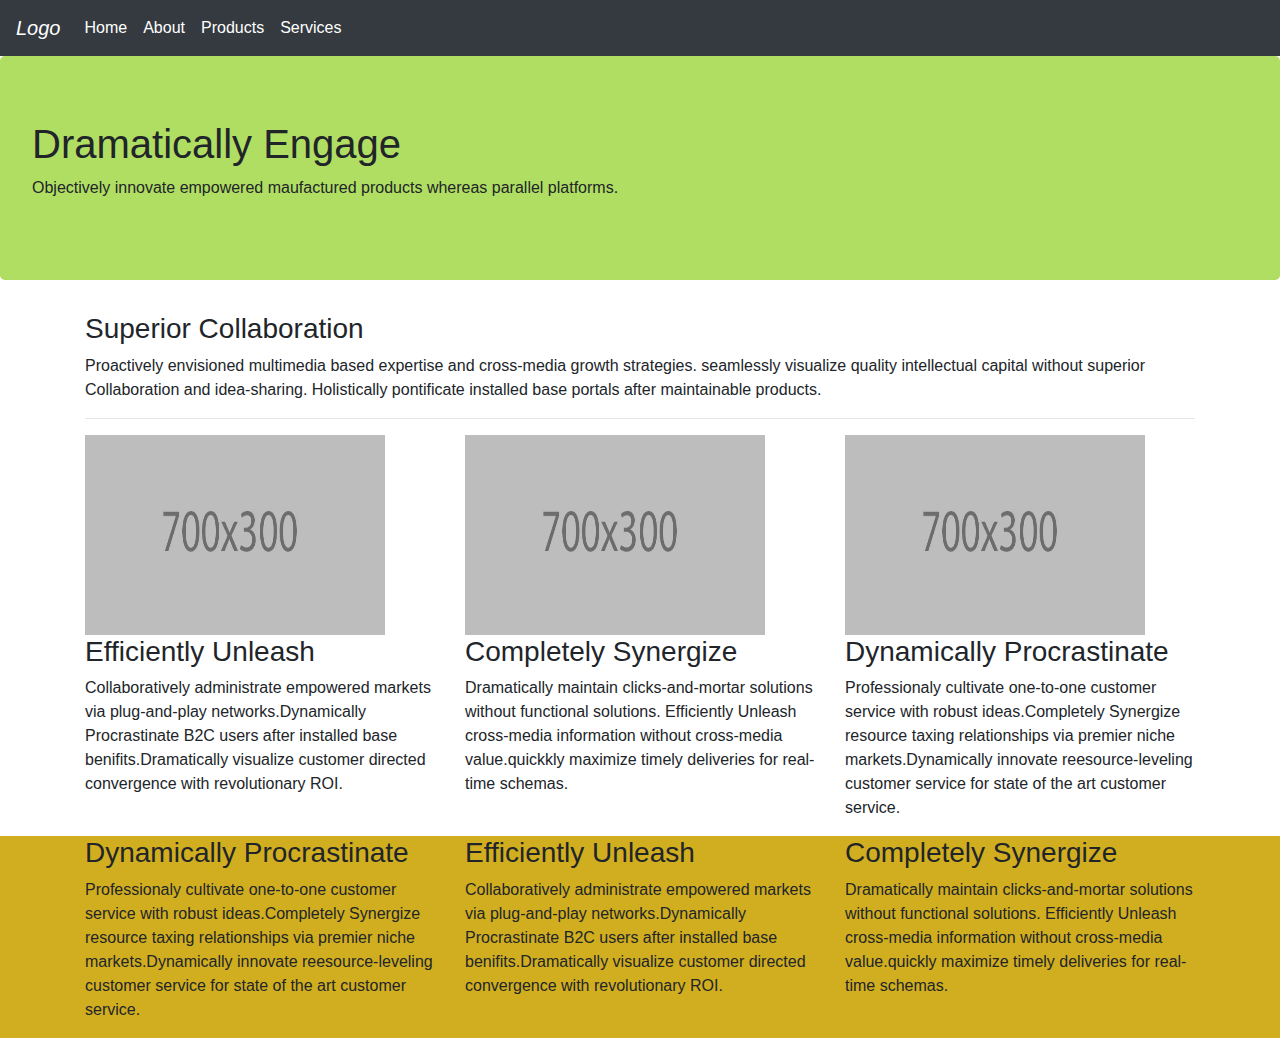
<file: index.html>
<!DOCTYPE html>
<html lang="en">

<head>
  <title>Remake</title>
  <meta charset="utf-8">
  <meta name="viewport" content="width=device-width, initial-scale=1">
  <link rel="stylesheet" href="https://maxcdn.bootstrapcdn.com/bootstrap/4.3.1/css/bootstrap.min.css">
  <script src="https://ajax.googleapis.com/ajax/libs/jquery/3.4.1/jquery.min.js"></script>
  <script src="https://cdnjs.cloudflare.com/ajax/libs/popper.js/1.14.7/umd/popper.min.js"></script>
  <script src="https://maxcdn.bootstrapcdn.com/bootstrap/4.3.1/js/bootstrap.min.js"></script>
  <link rel="stylesheet" href="CSS/master.css">
  <link rel="stylesheet" href="https://use.fontawesome.com/releases/v5.6.3/css/all.css" integrity="sha384-UHRtZLI+pbxtHCWp1t77Bi1L4ZtiqrqD80Kn4Z8NTSRyMA2Fd33n5dQ8lWUE00s/" crossorigin="anonymous">
</head>

<body>
  <nav class="navbar navbar-expand-sm bg-dark navbar-dark">
    <ul class="navbar-nav">
      <li><a class="navbar-brand" href="#"> <i class="fas fa-fire">Logo</i></a></li>
      <li class="nav-item active"><a href="#" class="nav-link">Home</a></li>
      <li class="nav-item active"><a href="#" class="nav-link">About</a></li>
      <li class="nav-item active"><a href="#" class="nav-link">Products</a></li>
      <li class="nav-item active"><a href="#" class="nav-link">Services</a></li>
    </ul>
  </nav>
  <div class="jumbotron">
    <h1><i class="fas fa-chart-bar"></i>Dramatically Engage</h1>
    <p>Objectively innovate empowered maufactured products whereas parallel platforms.</p>
  </div>

  <div class="container">
    <div class="row">
      <div class="col-sm-12">
        <h3>Superior Collaboration</h3>
        <p>Proactively envisioned multimedia based expertise and cross-media growth strategies. seamlessly visualize quality intellectual capital without superior Collaboration and idea-sharing. Holistically pontificate installed base portals after
          maintainable products.</p>
        <hr>
      </div>
    </div>
    <div class="row">
      <div class="col-sm-4">
        <img src="images/placeholder.jpg" width="300" height="200" alt="700x300">
        <h3>Efficiently Unleash</h3>
        <p>Collaboratively administrate empowered markets via plug-and-play networks.Dynamically Procrastinate B2C users after installed base benifits.Dramatically visualize customer directed convergence with revolutionary ROI.</p>
      </div>
      <div class="col-sm-4">
        <img src="images/placeholder.jpg" width="300" height="200" alt="700x300">
        <h3>Completely Synergize</h3>
        <p>Dramatically maintain clicks-and-mortar solutions without functional solutions. Efficiently Unleash cross-media information without cross-media value.quickkly maximize timely deliveries for real-time schemas.</p>
      </div>
      <div class="col-sm-4">
        <img src="images/placeholder.jpg" width="300" height="200" alt="700x300">
        <h3>Dynamically Procrastinate</h3>
        <p>Professionaly cultivate one-to-one customer service with robust ideas.Completely Synergize resource taxing relationships via premier niche markets.Dynamically innovate reesource-leveling customer service for state of the art customer
          service. </p>
      </div>
    </div>
  </div>
  <div class="container-fluid orange">
    <div class="container">
      <div class="row">
        <div class="col-sm-4">
          <h3><i class="fas fa-fire"></i>Dynamically Procrastinate</h3>
          <p>Professionaly cultivate one-to-one customer service with robust ideas.Completely Synergize resource taxing relationships via premier niche markets.Dynamically innovate reesource-leveling customer service for state of the art customer
            service. </p>
        </div>
        <div class="col-sm-4">
          <h3><i class="fas fa-cloud-upload-alt"></i>Efficiently Unleash</h3>
          <p>Collaboratively administrate empowered markets via plug-and-play networks.Dynamically Procrastinate B2C users after installed base benifits.Dramatically visualize customer directed convergence with revolutionary ROI.</p>
        </div>
        <div class="col-sm-4">
          <h3><i class="fas fa-leaf"></i>Completely Synergize</h3>
          <p>Dramatically maintain clicks-and-mortar solutions without functional solutions. Efficiently Unleash cross-media information without cross-media value.quickly maximize timely deliveries for real-time schemas.</p>
        </div>
      </div>
    </div>
  </div>

</body>

</html>
</file>
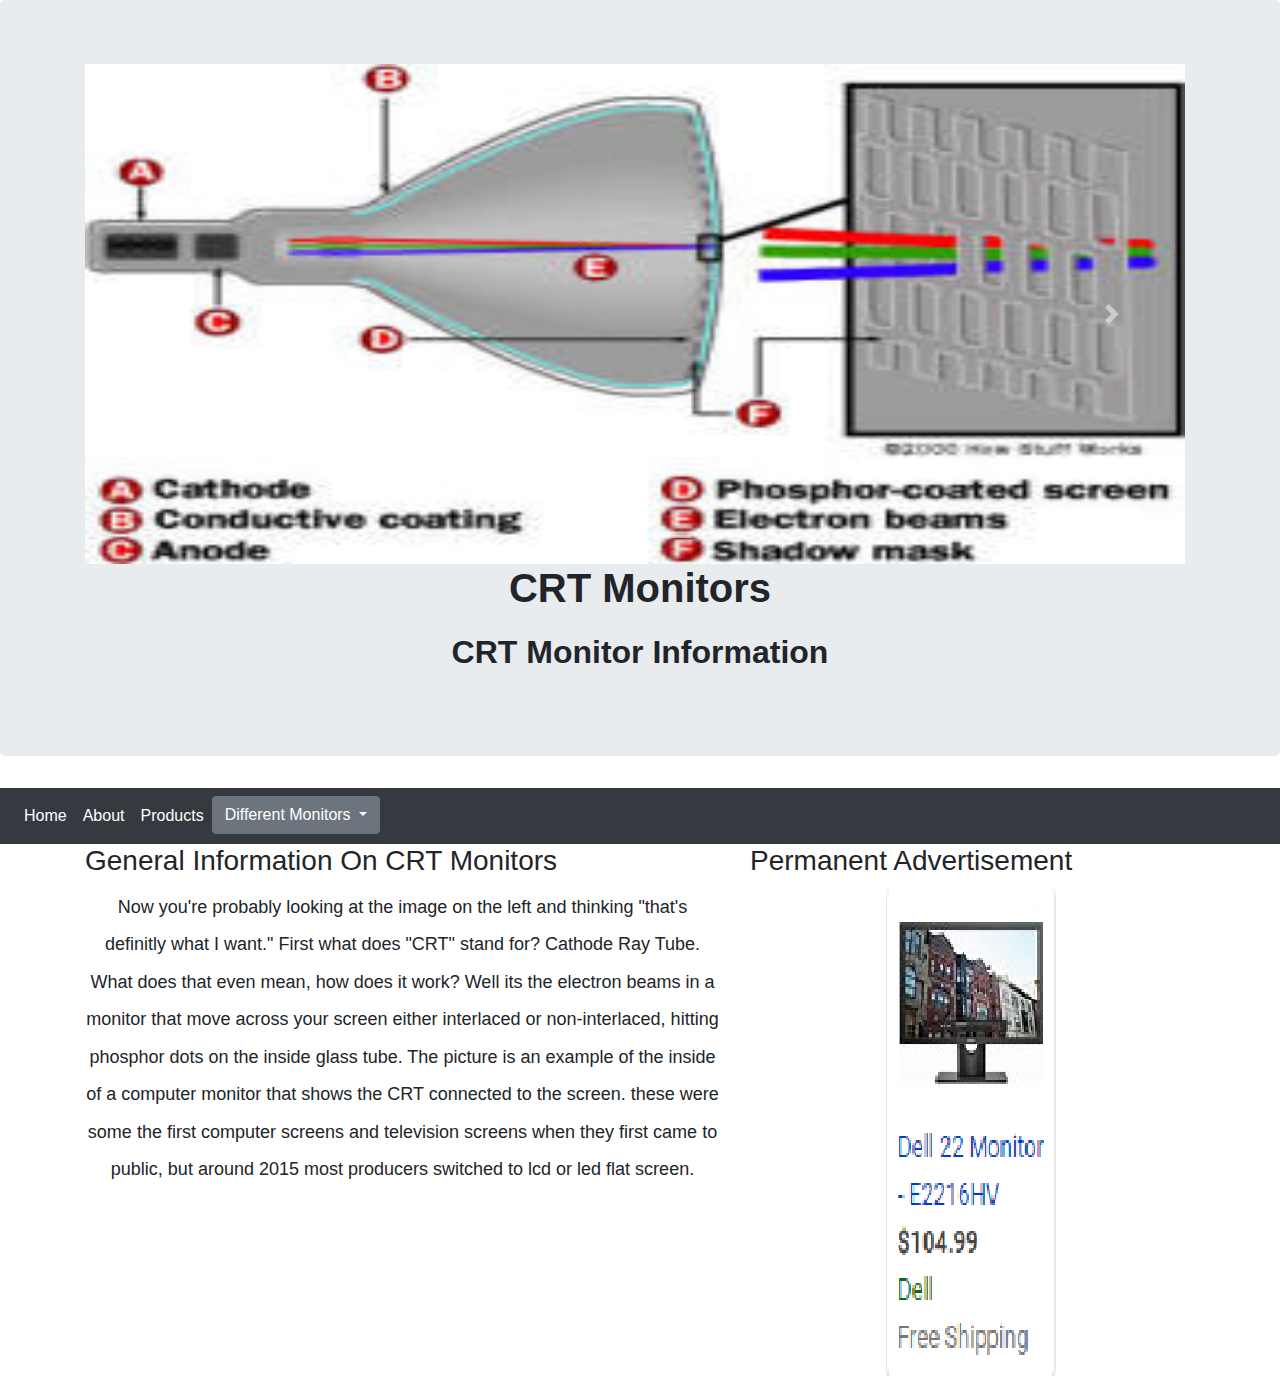
<file: crt.html>
<!DOCTYPE html>
<html lang="en">

<head>
  <title>Remake</title>
  <meta charset="utf-8">
  <meta name="viewport" content="width=device-width, initial-scale=1">
  <link rel="stylesheet" href="https://maxcdn.bootstrapcdn.com/bootstrap/4.3.1/css/bootstrap.min.css">
  <script src="https://ajax.googleapis.com/ajax/libs/jquery/3.4.1/jquery.min.js"></script>
  <script src="https://cdnjs.cloudflare.com/ajax/libs/popper.js/1.14.7/umd/popper.min.js"></script>
  <script src="https://maxcdn.bootstrapcdn.com/bootstrap/4.3.1/js/bootstrap.min.js"></script>
  <link rel="stylesheet" href="CSS/index1CSS.css">
</head>

<body>
  <div class="jumbotron">
    <div class="container">
      <div class="row">
        <div class="col-sm-12">



          <div id="demo" class="carousel slide" data-ride="carousel">


            <ul class="carousel-indicators">
              <li data-target="#demo" data-slide-to="0" class="active"></li>
              <li data-target="#demo" data-slide-to="1"></li>
              <li data-target="#demo" data-slide-to="2"></li>
            </ul>


            <div class="carousel-inner">

              <div class="carousel-item active">
                <img src="img/crtexample.jpg" alt="Reference" width="1100" height="500">
              </div>

              <div class="carousel-item">
                <img src="img/CRTImage.jpg" alt="Chess" width="1100" height="500">
              </div>

              <div class="carousel-item">
                <img src="img/crtimage3.jpg" alt="Placeholder" width="1100" height="500">
                <text>
              </div>

            </div>

            <a class="carousel-control-prev" href="#demo" data-slide="prev">
              <span class="carousel-control-prev-icon"></span>
            </a>

            <a class="carousel-control-next" href="#demo" data-slide="next">
              <span class="carousel-control-next-icon"></span>
            </a>
          </div>

        </div>
      </div>
    </div>
    <h1>
      <center><b>CRT Monitors</b></center>
    </h1>
    <p>
      <center>
        <font size="6"><strong>CRT Monitor Information</strong></font>
      </center>
    </p>
  </div>
  <nav class="navbar navbar-expand-sm bg-dark navbar-dark">
    <ul class="navbar-nav">
      <li class="nav-item active"><a href="index1.html" class="nav-link">Home</a></li>
      <li class="nav-item active"><a href="../CSS-Project/index.html" class="nav-link">About</a></li>
      <li class="nav-item active"><a href="#" class="nav-link">Products</a></li>
      <div class="dropdown">
        <button class="btn btn-secondary dropdown-toggle" type="button" id="dropdownMenuButton" data-toggle="dropdown" aria-haspopup="true" aria-expanded="false">
          Different Monitors
        </button>
        <div class="dropdown-menu" aria-labelledby="dropdownMenuButton">
          <a class="dropdown-item" href="crt.html">CRT Monitors</a>
          <a class="dropdown-item" href="lcd.html">LCD Monitors</a>
          <a class="dropdown-item" href="#">LED Monitors</a>
        </div>
      </div>
    </ul>
  </nav>
  <div class="container">
    <div class="row">
      <div class="col-sm-7">
        <h3>General Information On CRT Monitors</h3>
        <p>
          <font size="4">Now you're probably looking at the image on the left and thinking "that's definitly what I want." First what does "CRT" stand for? Cathode Ray Tube. What does that even mean, how does it work? Well its the electron beams in a
            monitor that move across your screen either interlaced or non-interlaced, hitting phosphor dots on the inside glass tube. The picture is an example of the inside of a computer monitor that shows the CRT connected to the screen. these were
            some
            the first computer screens and television screens when they first came to public, but around 2015 most producers switched to lcd or led flat screen.</font>
        </p>
      </div>
      <div class="col-sm-5">
        <h3>Permanent Advertisement</h3>
        <p><a href="https://www.dell.com/en-us/work/shop/dell-22monitor-e2216hv/apd/210-agnc/monitors-monitor-accessories"><img src="img/monitorad.PNG"></a></p>
      </div>
    </div>
  </div>
</body>

</html>
</file>
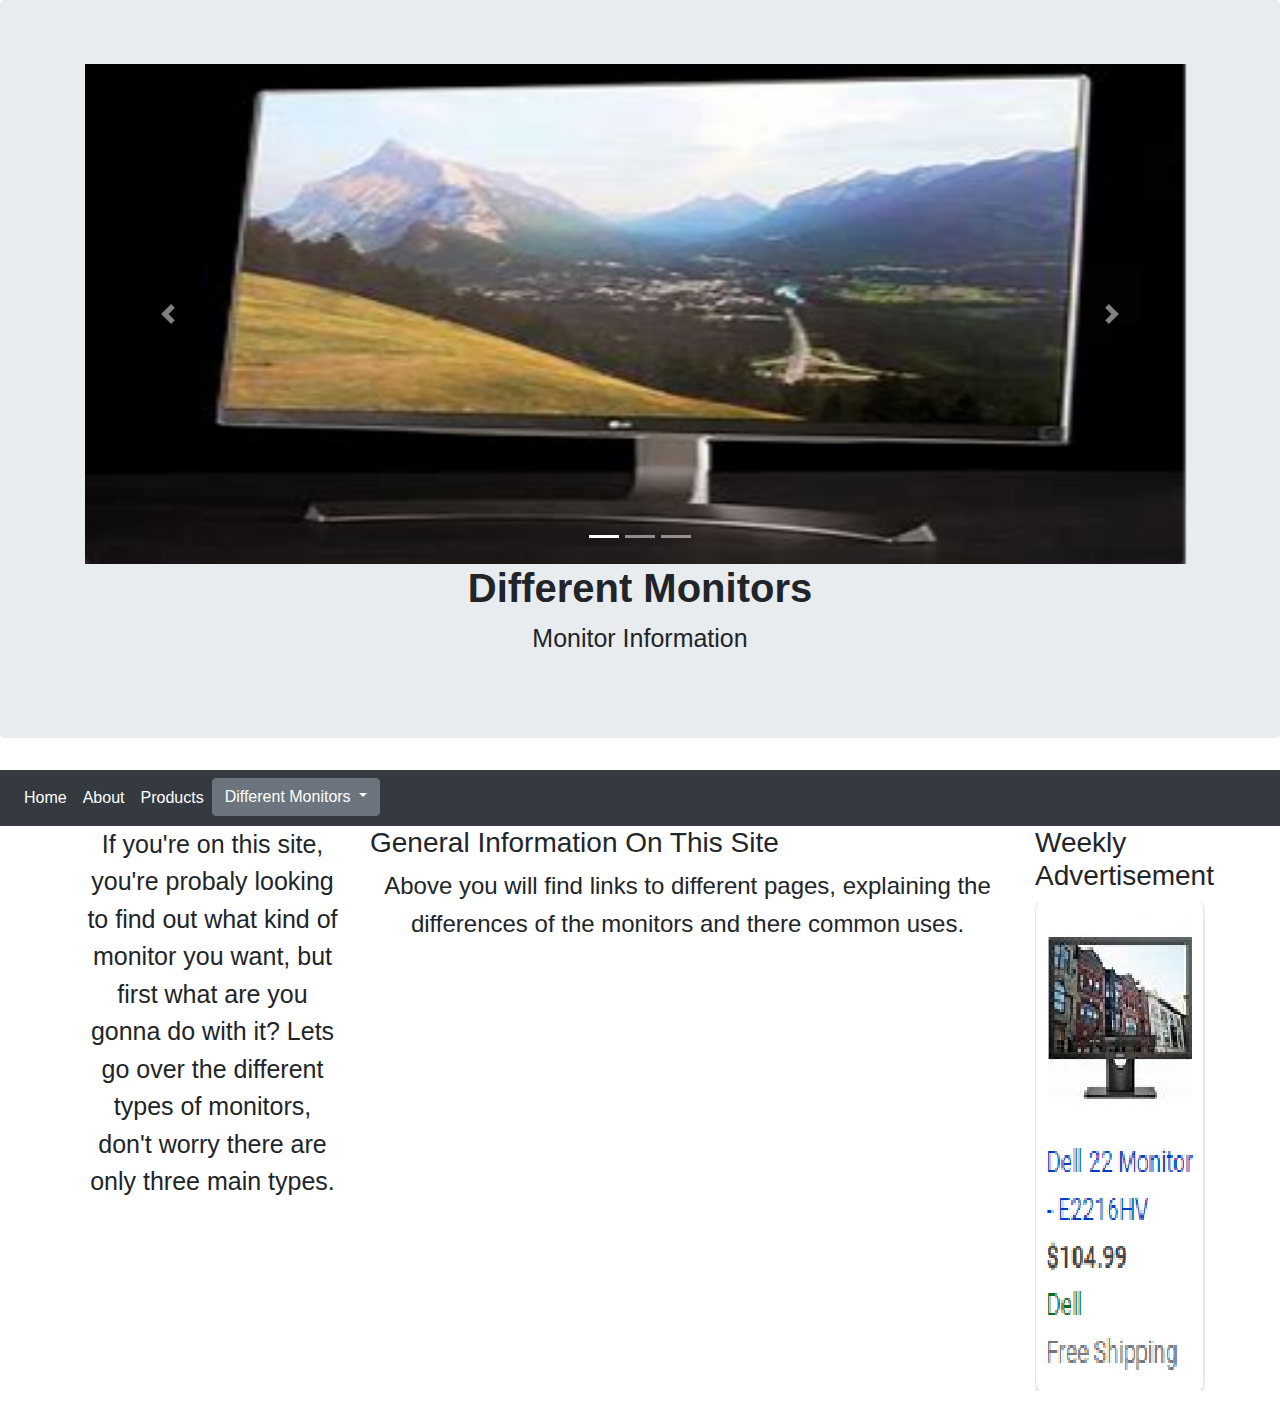
<file: index1.html>
<!DOCTYPE html>
<html lang="en">

<head>
  <title>Remake</title>
  <meta charset="utf-8">
  <meta name="viewport" content="width=device-width, initial-scale=1">
  <link rel="stylesheet" href="https://maxcdn.bootstrapcdn.com/bootstrap/4.3.1/css/bootstrap.min.css">
  <script src="https://ajax.googleapis.com/ajax/libs/jquery/3.4.1/jquery.min.js"></script>
  <script src="https://cdnjs.cloudflare.com/ajax/libs/popper.js/1.14.7/umd/popper.min.js"></script>
  <script src="https://maxcdn.bootstrapcdn.com/bootstrap/4.3.1/js/bootstrap.min.js"></script>
  <link rel="stylesheet" href="CSS/index1CSS.css">
</head>

<body>
  <div class="jumbotron">
    <div class="container">
      <div class="row">
        <div class="col-sm-12">



          <div id="demo" class="carousel slide" data-ride="carousel">


            <ul class="carousel-indicators">
              <li data-target="#demo" data-slide-to="0" class="active"></li>
              <li data-target="#demo" data-slide-to="1"></li>
              <li data-target="#demo" data-slide-to="2"></li>
            </ul>


            <div class="carousel-inner">

              <div class="carousel-item active">
                <img src="img/pcmonitor.jpg" alt="Reference" width="1100" height="500">
              </div>

              <div class="carousel-item">
                <img src="img/CRTImage.jpg" alt="Chess" width="1100" height="500">
              </div>

              <div class="carousel-item">
                <img src="img/lcdexample2.jpg" alt="Placeholder" width="1100" height="500">

              </div>

            </div>

            <a class="carousel-control-prev" href="#demo" data-slide="prev">
              <span class="carousel-control-prev-icon"></span>
            </a>

            <a class="carousel-control-next" href="#demo" data-slide="next">
              <span class="carousel-control-next-icon"></span>
            </a>
          </div>

        </div>
      </div>
    </div>
    <h1><b>Different Monitors</b></h1>
    <p> Monitor Information</p>
  </div>
  <nav class="navbar navbar-expand-sm bg-dark navbar-dark">
    <ul class="navbar-nav">
      <li class="nav-item active"><a href="index1.html" class="nav-link">Home</a></li>
      <li class="nav-item active"><a href="../CSS-Project/index.html" class="nav-link">About</a></li>
      <li class="nav-item active"><a href="#" class="nav-link">Products</a></li>
      <div class="dropdown">
        <button class="btn btn-secondary dropdown-toggle" type="button" id="dropdownMenuButton" data-toggle="dropdown" aria-haspopup="true" aria-expanded="false">
          Different Monitors
        </button>
        <div class="dropdown-menu" aria-labelledby="dropdownMenuButton">
          <a class="dropdown-item" href="crt.html">CRT Monitors</a>
          <a class="dropdown-item" href="#">LCD Monitors</a>
          <a class="dropdown-item" href="#">LED Monitors</a>
        </div>
      </div>
    </ul>
  </nav>
  <div class="container">
    <div class="row">
      <div class="col-sm-3">
        <p>If you're on this site, you're probaly looking to find out what kind of monitor you want, but first what are you gonna do with it? Lets go over the different types of monitors, don't worry there are only three main types.</p>
      </div>
      <div class="col-sm-7">
        <h3>General Information On This Site</h3>
        <p>
          <font size="5">Above you will find links to different pages, explaining the differences of the monitors and there common uses.</font>
        </p>
      </div>
      <div class="col-sm-2">
        <h3>Weekly Advertisement</h3>
        <p><a href="https://www.dell.com/en-us/work/shop/dell-22monitor-e2216hv/apd/210-agnc/monitors-monitor-accessories"><img src="img/monitorad.PNG"></a></p>
      </div>
    </div>
  </div>
</body>

</html>
</file>
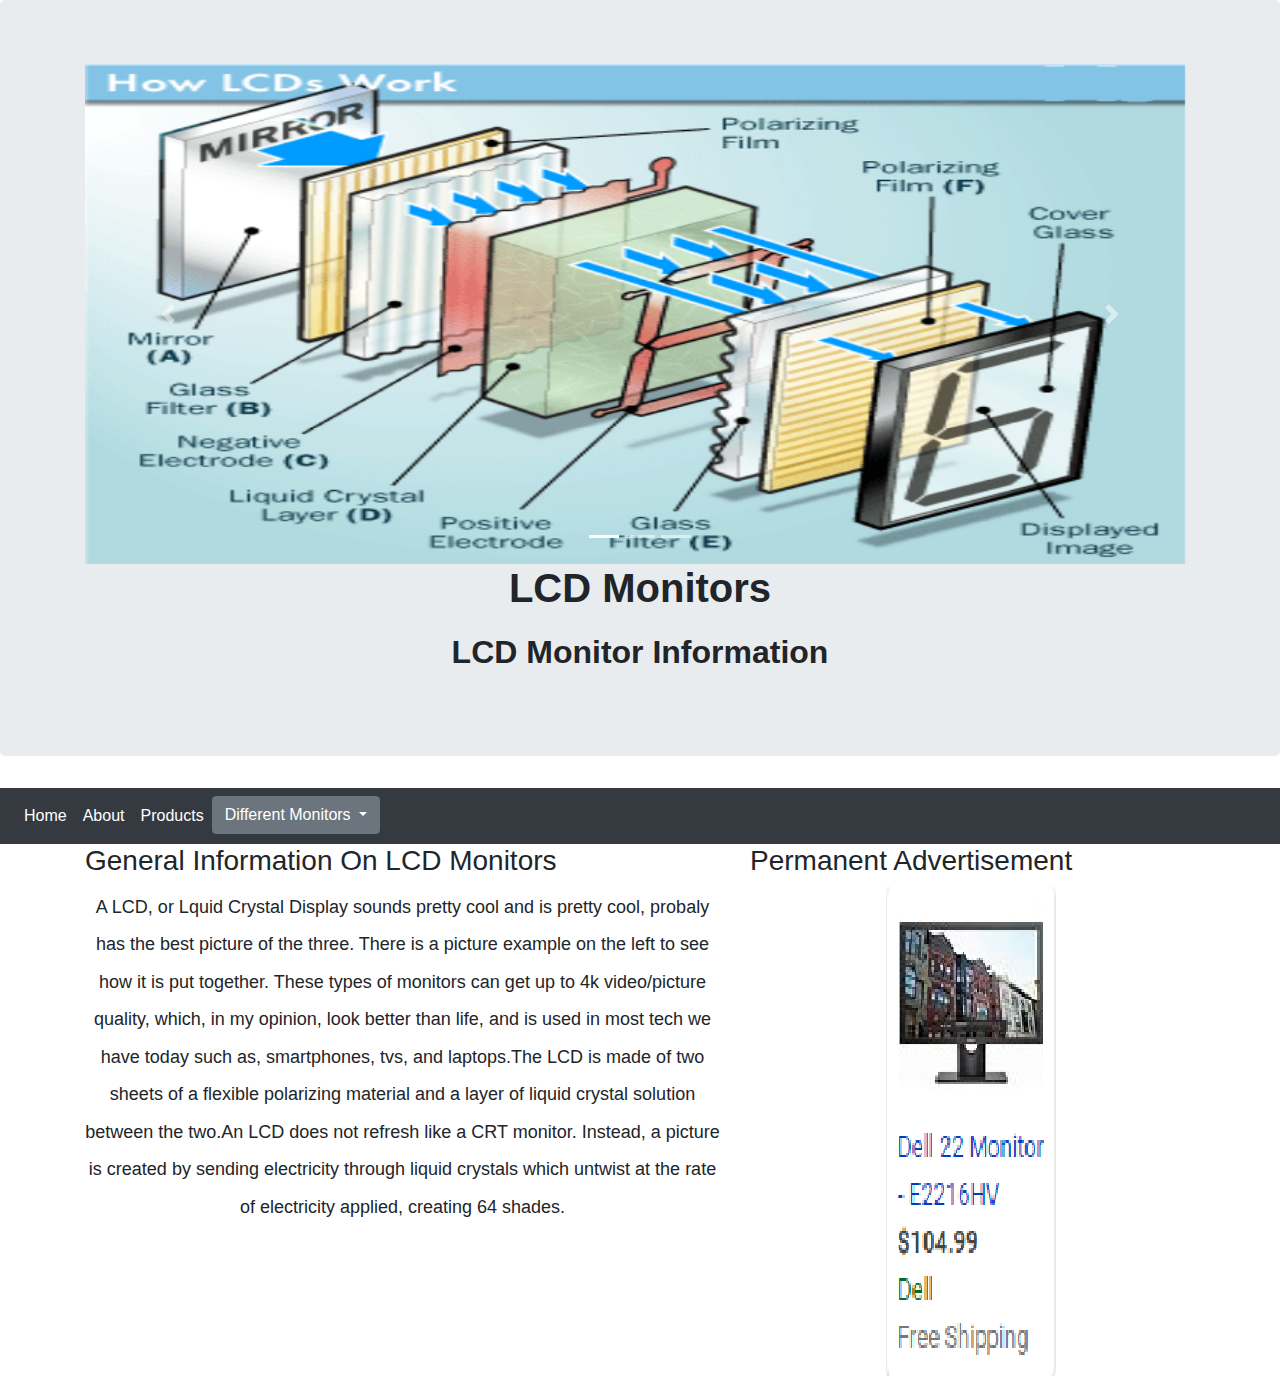
<file: lcd.html>
<!DOCTYPE html>
<html lang="en">

<head>
  <title>Remake</title>
  <meta charset="utf-8">
  <meta name="viewport" content="width=device-width, initial-scale=1">
  <link rel="stylesheet" href="https://maxcdn.bootstrapcdn.com/bootstrap/4.3.1/css/bootstrap.min.css">
  <script src="https://ajax.googleapis.com/ajax/libs/jquery/3.4.1/jquery.min.js"></script>
  <script src="https://cdnjs.cloudflare.com/ajax/libs/popper.js/1.14.7/umd/popper.min.js"></script>
  <script src="https://maxcdn.bootstrapcdn.com/bootstrap/4.3.1/js/bootstrap.min.js"></script>
  <link rel="stylesheet" href="CSS/index1CSS.css">
</head>

<body>
  <div class="jumbotron">
    <div class="container">
      <div class="row">
        <div class="col-sm-12">



          <div id="demo" class="carousel slide" data-ride="carousel">


            <ul class="carousel-indicators">
              <li data-target="#demo" data-slide-to="0" class="active"></li>
              <li data-target="#demo" data-slide-to="1"></li>
              <li data-target="#demo" data-slide-to="2"></li>
            </ul>


            <div class="carousel-inner">

              <div class="carousel-item active">
                <img src="img/lcdexample.gif" alt="Reference" width="1100" height="500">
              </div>

              <div class="carousel-item">
                <img src="img/lcdexample2.jpg" alt="Chess" width="1100" height="500">
              </div>

              <div class="carousel-item">
                <img src="img/placeholder.jpg" alt="Placeholder" width="1100" height="500">
                <text>
              </div>

            </div>

            <a class="carousel-control-prev" href="#demo" data-slide="prev">
              <span class="carousel-control-prev-icon"></span>
            </a>

            <a class="carousel-control-next" href="#demo" data-slide="next">
              <span class="carousel-control-next-icon"></span>
            </a>
          </div>

        </div>
      </div>
    </div>
    <h1>
      <center><b>LCD Monitors</b></center>
    </h1>
    <p>
      <center>
        <font size="6"><strong>LCD Monitor Information</strong></font>
      </center>
    </p>
  </div>
  <nav class="navbar navbar-expand-sm bg-dark navbar-dark">
    <ul class="navbar-nav">
      <li class="nav-item active"><a href="index1.html" class="nav-link">Home</a></li>
      <li class="nav-item active"><a href="../CSS-Project/index.html" class="nav-link">About</a></li>
      <li class="nav-item active"><a href="#" class="nav-link">Products</a></li>
      <div class="dropdown">
        <button class="btn btn-secondary dropdown-toggle" type="button" id="dropdownMenuButton" data-toggle="dropdown" aria-haspopup="true" aria-expanded="false">
          Different Monitors
        </button>
        <div class="dropdown-menu" aria-labelledby="dropdownMenuButton">
          <a class="dropdown-item" href="crt.html">CRT Monitors</a>
          <a class="dropdown-item" href="lcd.html">LCD Monitors</a>
          <a class="dropdown-item" href="#">LED Monitors</a>
        </div>
      </div>
      </div>
      </div>

    </ul>
  </nav>
  <div class="container">
    <div class="row">
      <div class="col-sm-7">
        <h3>General Information On LCD Monitors</h3>
        <p>
          <font size="4"> A LCD, or Lquid Crystal Display sounds pretty cool and is pretty cool, probaly has the best picture of the three. There is a picture example on the left to see how it is put together. These types of monitors can get up to 4k
            video/picture quality, which, in my opinion, look better than life, and is used in most tech we have today such as, smartphones, tvs, and laptops.The LCD is made of two sheets of a flexible polarizing material and a layer of liquid
            crystal
            solution between the two.An LCD does not refresh like a CRT monitor. Instead, a picture is created by sending electricity through liquid crystals which untwist at the rate of electricity applied, creating 64 shades.</font>
        </p>
      </div>
      <div class="col-sm-5">
        <h3>Permanent Advertisement</h3>
        <p><a href="https://www.dell.com/en-us/work/shop/dell-22monitor-e2216hv/apd/210-agnc/monitors-monitor-accessories"><img src="img/monitorad.PNG"></a></p>
      </div>
    </div>
  </div>
</body>

</html>
</file>
<file: CSS/master.css>
.jumbotron {
  background-color: #B0DE62;
}

.orange{
  background-color: #D1AE1F;
}
</file>
<file: CSS/index1CSS.css>
h1 {
  text-align:center;
}
p {
text-align:center;
font-size: 25px;
}
</file>
